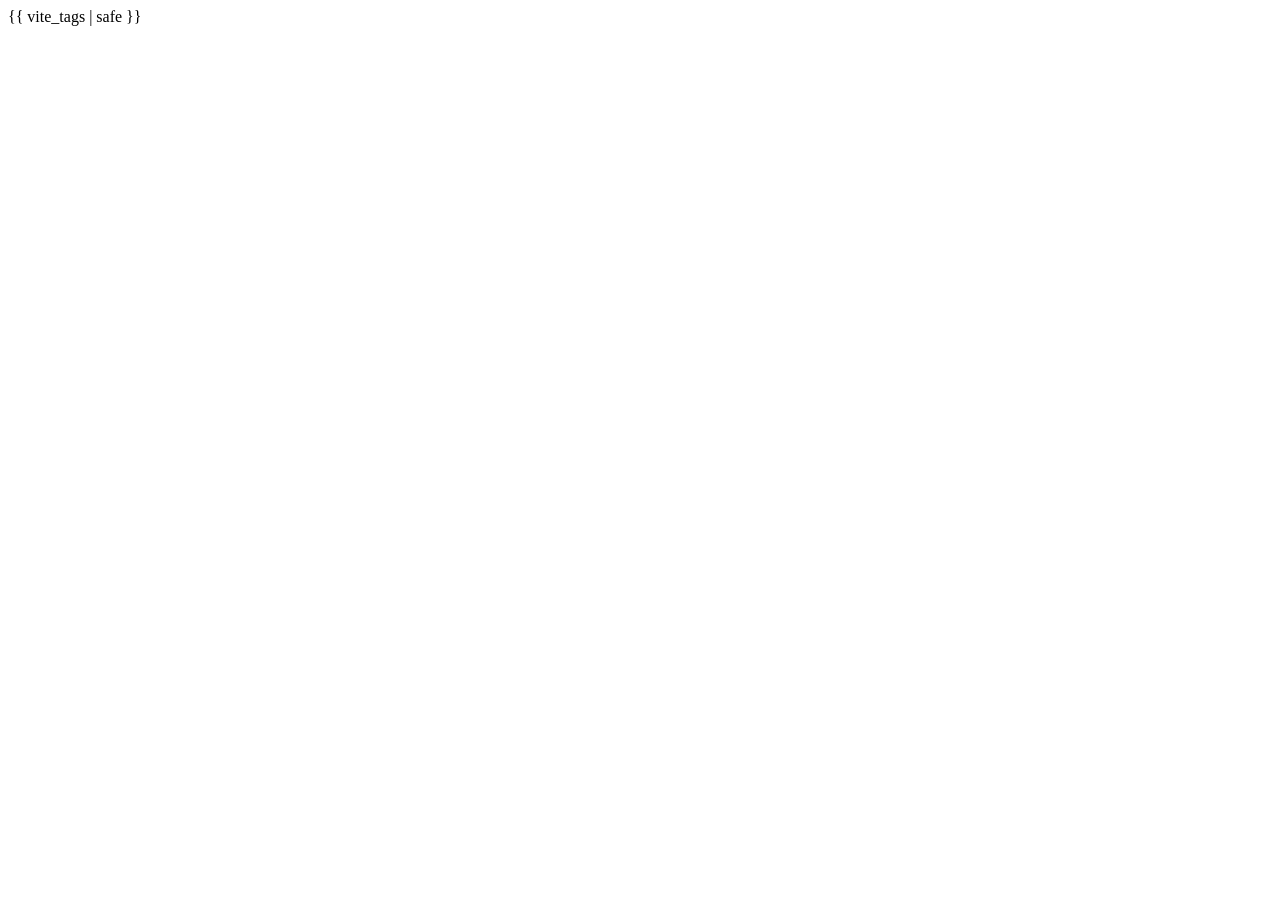
<file: examples/templates/vite.html>
<!doctype html>
<html lang="ja">
  <head>
    <meta charset="utf-8">
    <meta name="viewport" content="width=device-width, initial-scale=1">
    <title>Higuma + Vite</title>
    {{ vite_tags | safe }}
  </head>
  <body><div id="root"></div><div id="app"></div></body>
</html>
</file>
